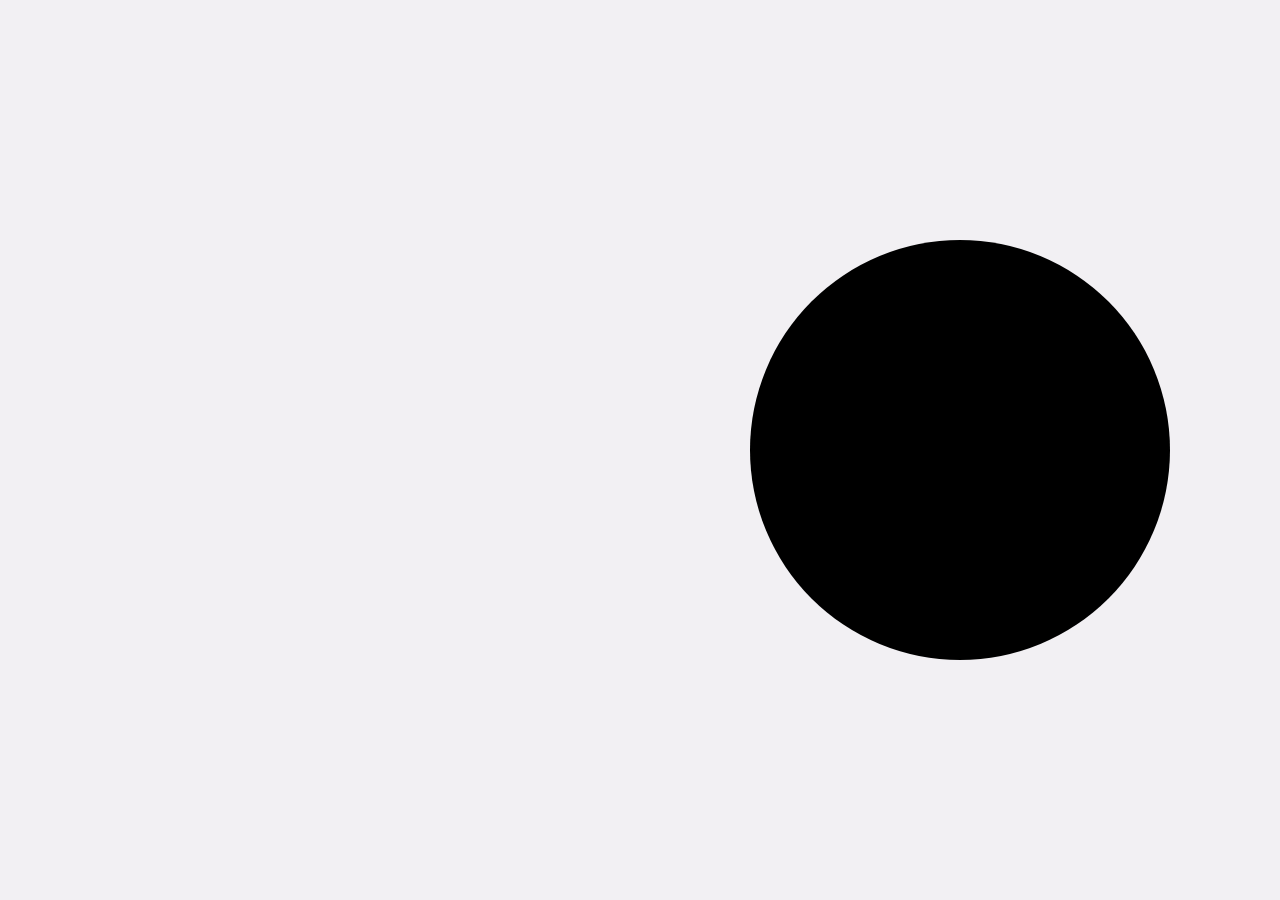
<file: index.html>
<!DOCTYPE html>
<html lang="en">
  <head>
    <meta charset="utf-8" />
    <meta name="viewport" content="width=device-width, initial-scale=1.0">

    <title>Sketch</title>

    <link rel="stylesheet" type="text/css" href="style.css">

    <script src="libraries/p5.min.js"></script>
    <script src="libraries/p5.sound.min.js"></script>
  </head>

  <body>
    <script src="sketch.js"></script>
  </body>
</html>
</file>
<file: style.css>
/* Add a CSS reset */
* {
  margin: 0;
  padding: 0;
  box-sizing: border-box;
}

@font-face {
  font-family: 'Velvelyne';
  src: url('assets/otf/Velvelyne-Regular.otf') format('opentype');
  font-weight: normal;
  font-style: normal;
}

@font-face {
  font-family: 'Velvelyne';
  src: url('assets/otf/Velvelyne-Book.otf') format('opentype');
  font-weight: 350;
  font-style: normal;
}



html,
body {
  margin: 0;
  padding: 0;
}

canvas {
  display: block;
  z-index: 1;
}



/* ---------TEXT STYLING--------------- */

#questions-container {
    display: none !important;
    visibility: hidden !important;
    position: absolute !important;
    top: 90px !important;
    left: 48px !important;
    opacity: 0 !important;
    pointer-events: none !important;
}

.question {
    display: none !important;
    visibility: hidden !important;
    position: absolute !important;
    top: 90px !important;
    left: 48px !important;
    opacity: 0 !important;
    pointer-events: none !important;
    font-family: 'Velvelyne', sans-serif;
    font-size: 2rem;
    color: #333;
}

.question-text {
    font-family: 'Velvelyne', sans-serif;
    font-size: 2.5rem;
    color: #333;
}

#question-text-display {
    position: fixed;
    top: 90px;
    left: 48px;
    z-index: 10;
    display: none;
    pointer-events: none;
    font-family: 'Velvelyne', sans-serif;
    font-size: 4.5rem;
    font-weight: 300;
    color: #000000;
    max-width: 50vw;
    line-height: 1;
}

#question-text-display.show {
    display: block;
}


/* ---------BUTTONS STYLING--------------- */

.answer-btn {
  font-family: 'Helvetica Neue', Helvetica, Arial, sans-serif;
  font-weight: 200;
  font-size: 1.75rem;
  color: #000000;
  border: none;
  cursor: pointer;
  padding: 0;
  transition: all 0.2s ease;
  line-height: 1;
  letter-spacing: -0.011em;
}

.answer-btn:hover {
  text-decoration: underline;
  color: #000000;
}


.background-btn {
  background-color: #211f1fff;
  color: #ffffff;
  border: none;
  font-family: "Velvelyne";
  font-size: 1.25rem;
  padding: 10px 20px;
  text-decoration: underline;
}

.background-btn:hover {
  color: #cee2b7;
}

.download-btn {
  font-family: "Helvetica Neue", Helvetica, Arial, sans-serif;
  font-weight: 300;
  font-size: 20px;
  background-color: transparent;
  color: #000000;
  border: none;
  cursor: pointer;
  padding: 0;
  transition: all 0.2s ease;
  text-decoration: underline;
}

.slider-label {
  font-family: "Velvelyne", sans-serif;
  font-size: 1.2rem;
  color: #000000;
  margin-bottom: 4px;
  padding-top: 26px;
  padding-left: 0px;
}

/* End screen text styling */
#end-screen-text {
  position: fixed;
  top: 90px;
  left: 48px;
  z-index: 10;
  display: none;
  pointer-events: none;
}

#end-screen-text.show {
  display: block;
}

#shape-of-text {
  font-family: 'Velvelyne', sans-serif;
  font-weight: 350;
  font-size: 4.8125rem;
  color: #000000;
  line-height: 1;
  margin: 0;
  padding: 0;
}

#date-text {
  font-family: 'Velvelyne', sans-serif;
  font-weight: 350;
  font-size: 77px;
  color: #000000;
  line-height: 1;
  margin: 0;
  padding: 0;
  margin-top: 10px;
}

#context-image-container {
  position: fixed;
  top: 318px;
  left: 206px;
  z-index: 10;
  display: none;
  pointer-events: none;
}

#context-image-container.show {
  display: block;
}

#context-image-container img {
  height: 83px;
  width: auto;
  display: block;
}

#read-your-day-text {
  position: fixed;
  top: 417px;
  left: 206px;
  z-index: 10;
  display: none;
  pointer-events: none;
  font-family: 'Velvelyne', sans-serif;
  font-weight: 350;
  font-size: 34px;
  color: #000000;
  line-height: 1;
  margin: 0;
  padding: 0;
}

#read-your-day-text.show {
  display: block;
}

#description-text-container {
  position: fixed;
  top: 467px;
  left: 206px;
  z-index: 10;
  display: none;
  pointer-events: none;
  width: 385px;
}

#description-text-container.show {
  display: block;
}

.description-text {
  font-family: 'Helvetica Neue', Helvetica, Arial, sans-serif;
  font-weight: 300;
  font-size: 20px;
  color: #000000;
  line-height: 1.4;
  margin: 0;
  padding: 0;
  margin-bottom: 8px;
}

.description-text:last-child {
  margin-bottom: 0;
}
</file>
